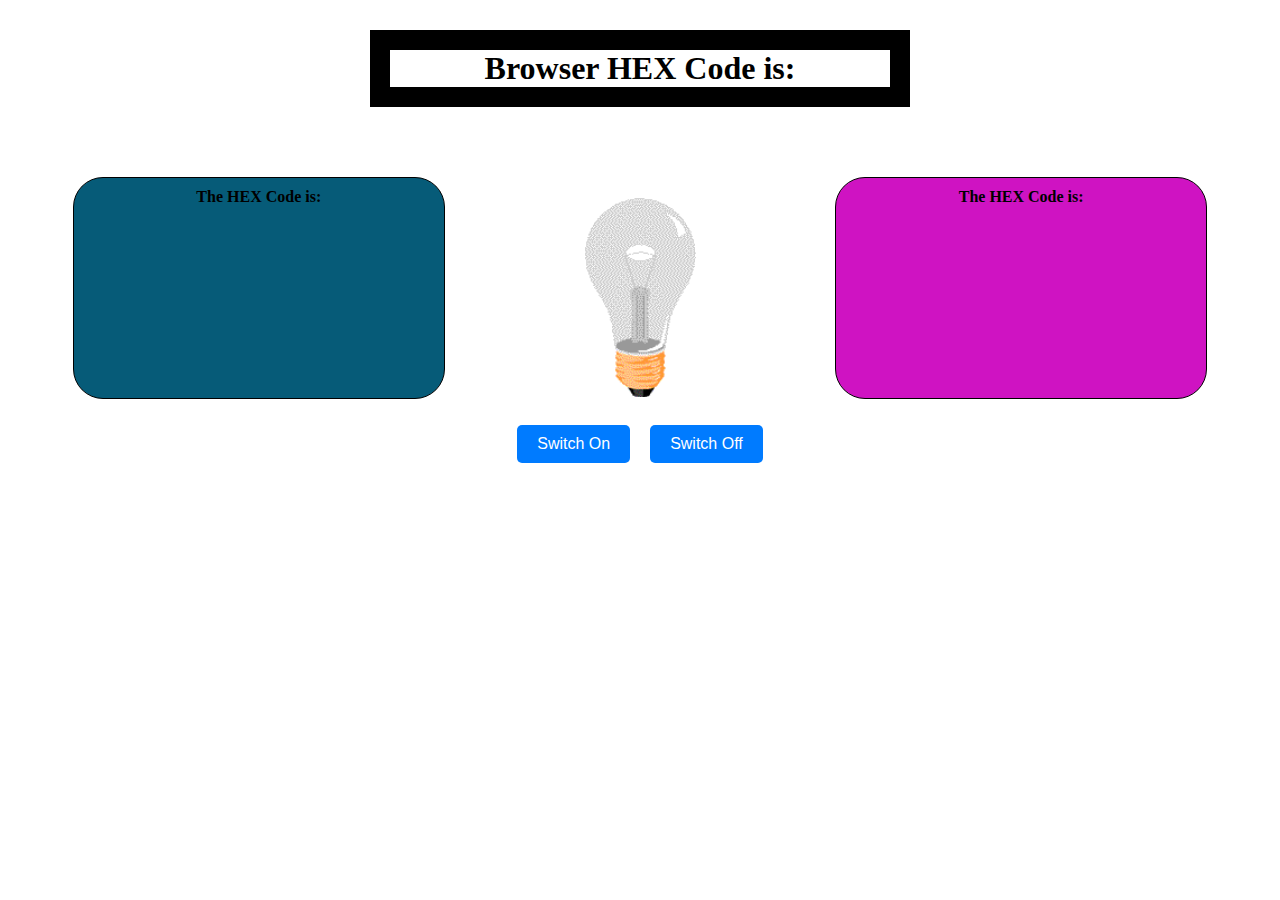
<file: index.html>
<!DOCTYPE html>
<html>
<head>
  <title>Dynamic CSS Manipulation</title>
  <link rel="stylesheet" href="styles.css">
</head>
<body>
  <h1 id="browser-bg">Browser HEX Code is:</h1>
  
  <div class="container1">
    <div class="boxes" id="element1">The HEX Code is:<br/><br/><span id="element4"></span></div>
    <img class="box2" id="element2" src="pic_bulboff.gif" alt="Image">
    <p class="boxes" id="element3">The HEX Code is: <br/><br/><span id="element5"></span></p>
  </div>
  
  <!-- Add buttons -->
  <div class="container2">
    <button id="onButton">Switch On</button>
    <button id="offButton">Switch Off</button>
  </div>
  
</body>
<script src="real.js"></script>
</html>
</file>
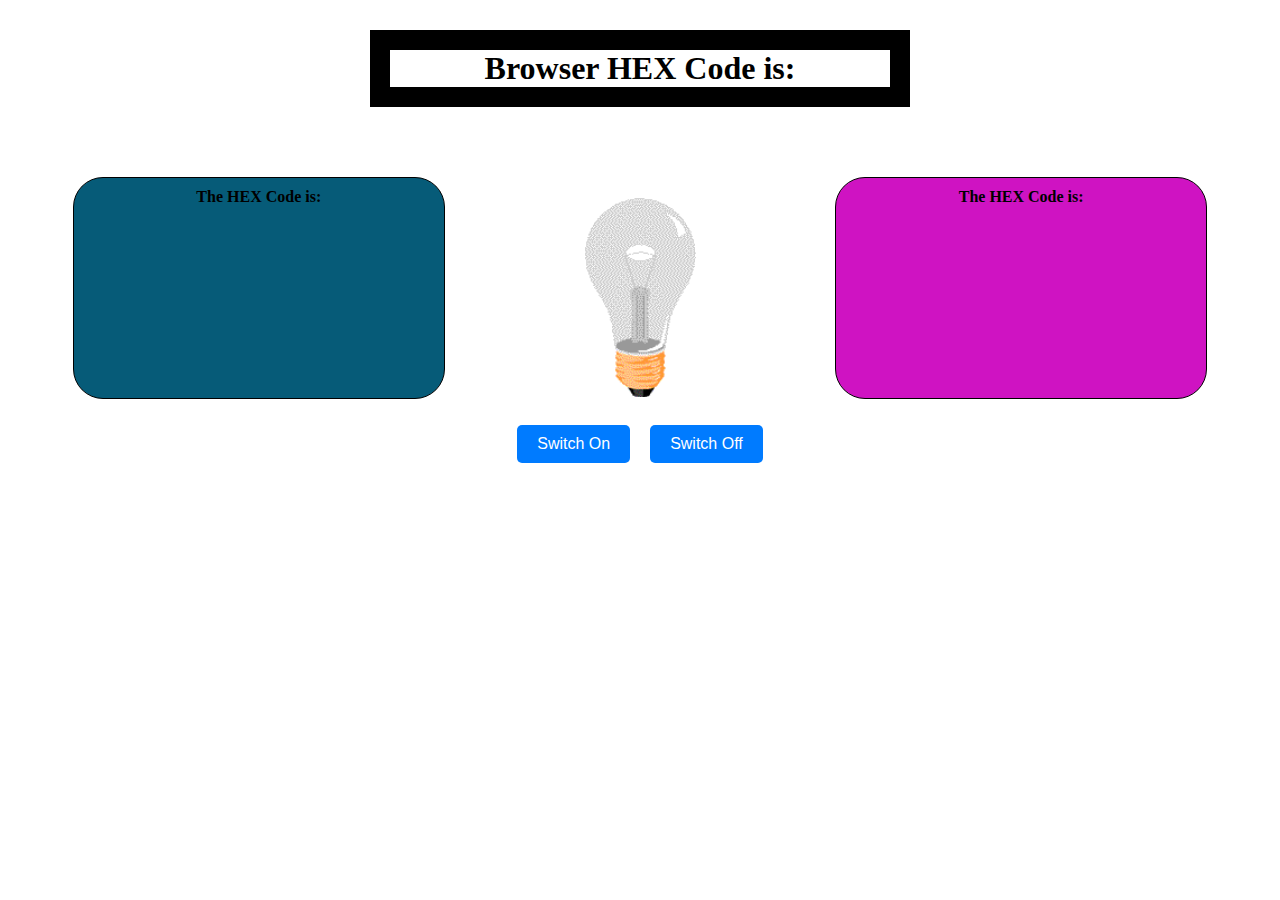
<file: real.html>
<!DOCTYPE html>
<html>
<head>
  <title>Dynamic CSS Manipulation</title>
  <link rel="stylesheet" href="styles.css">
</head>
<body>
  <h1 id="browser-bg">Browser HEX Code is:</h1>
  <div class="container1">
    <div class="boxes" id="element1">The HEX Code is:<br/><br/><span id="element4"></span></div>
    <img class="box2" id="element2" src="pic_bulboff.gif" alt="Image">
    <p class="boxes" id="element3">The HEX Code is: <br/><br/><span id="element5"></span></p>
  </div>
  
  <!-- Add buttons -->
  <div class="container2">
    <button id="onButton">Switch On</button>
    <button id="offButton">Switch Off</button>
  </div>
  
</body>
<script src="real.js"></script>
</html>
</file>
<file: styles.css>
h1 {
  text-align: center;
  border-style: solid;
  border-width: 20px;
  width: 500px;
  margin: 30px auto;
  font-weight: 900;
}

.container1 {
  display: flex;
  flex-direction: row;
  justify-content: space-around;
}

.container2 {
  display: flex;
  flex-direction: row;
  justify-content: center;
}

.boxes {
  width: 350px;
  height: 200px;
  margin-top: 40px;
  padding: 10px;
  border: 1px solid black;
  text-align: center;
  cursor: pointer;
  font-weight: 900;
  border-radius: 30px;
}

.box2 {
  height: 200px;
  margin-top: 50px;
  padding: 10px;
  cursor: pointer;
}

#element1 {
  background-color: rgb(6, 91, 120);
}

#element3 {
  background-color: rgb(207, 19, 194);
}

button {
  padding: 10px 20px;
  margin: 10px;
  font-size: 16px;
  cursor: pointer;
  background-color: #007BFF;
  color: #FFFFFF;
  border: none;
  border-radius: 5px;
}

button:hover {
  background-color: #0056b3;
}
</file>
